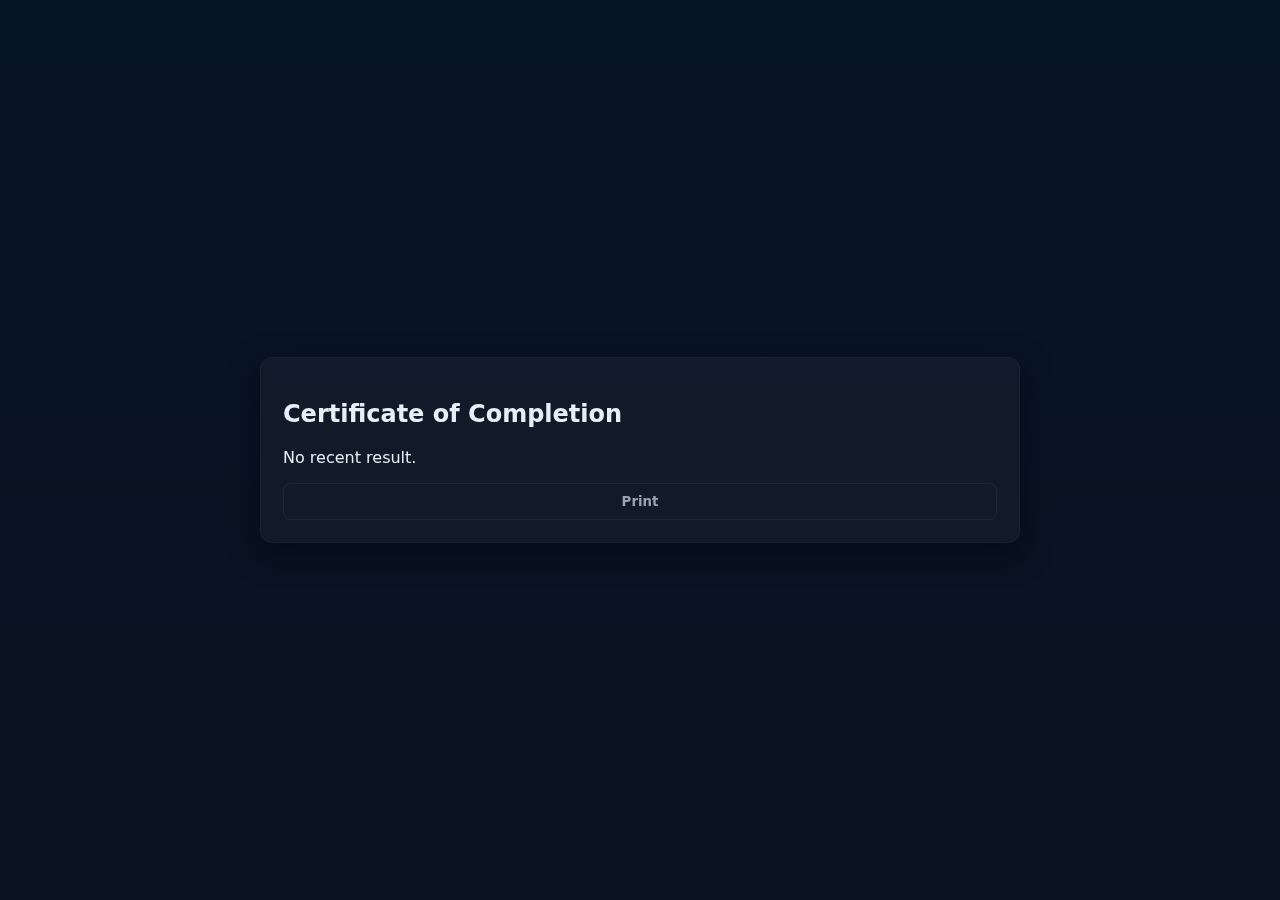
<file: certificate-simple.html>
<!doctype html>
<html lang="en">
<head><meta charset="utf-8'><meta name="viewport" content="width=device-width,initial-scale=1">
<title>Certificate - Simple</title>
<link rel="stylesheet" href="style.css">
</head>
<body>
  <div class="main-center">
    <div class="card auth-card">
      <h2>Certificate of Completion</h2>
      <p id="certTextSimple"></p>
      <div class="row">
        <button id="printSimple" class="btn outline">Print</button>
      </div>
    </div>
  </div>
<script>
const last = JSON.parse(sessionStorage.getItem('ai_last_result')||'null');
document.getElementById('certTextSimple').innerText = last ? (last.name + ' completed ' + last.domain + ' with score ' + last.score) : 'No recent result.';
document.getElementById('printSimple').addEventListener('click', ()=>window.print());
</script>
</body>
</html>
</file>
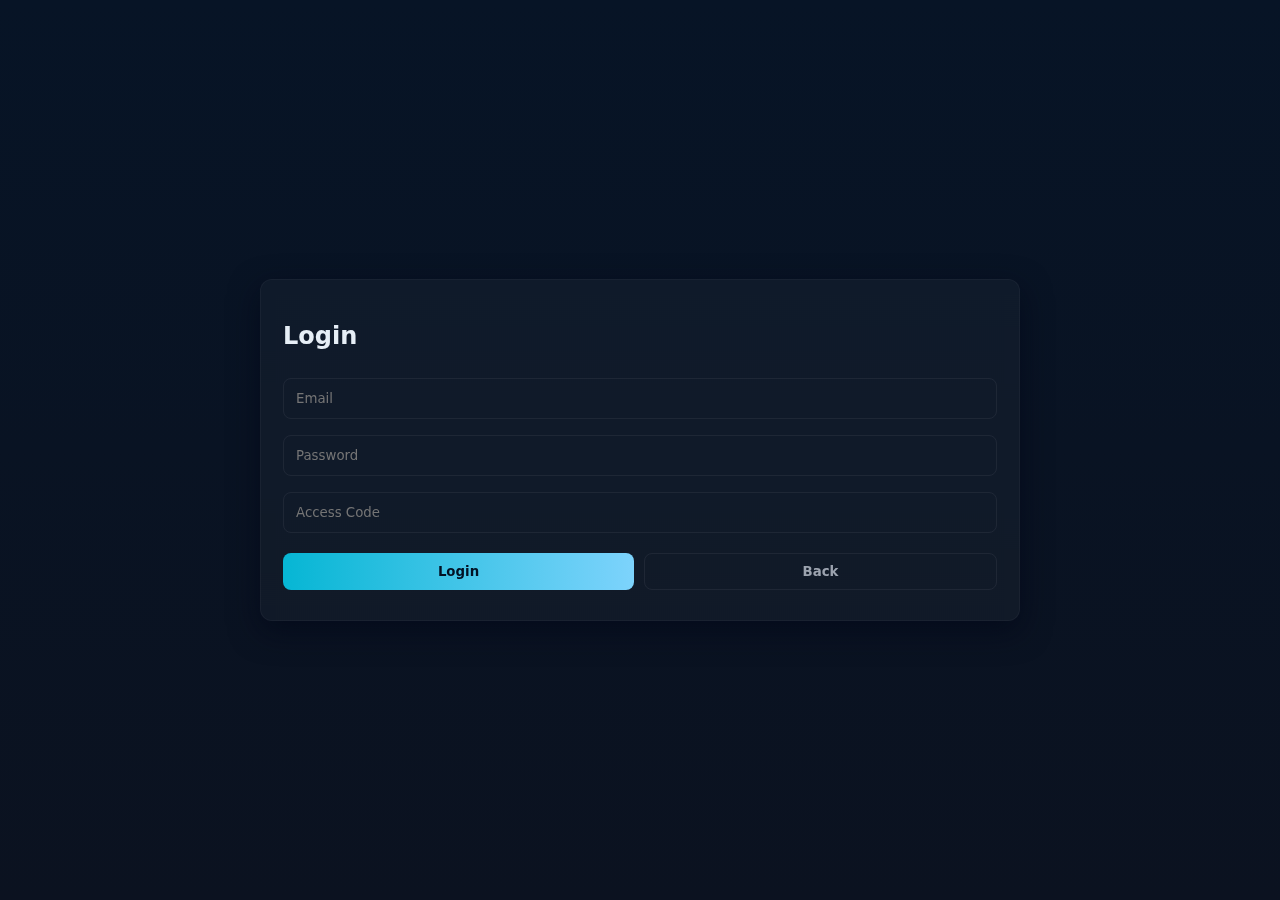
<file: exam.html>
<!doctype html>
<html lang="en">
<head><meta charset="utf-8"><meta name="viewport" content="width=device-width,initial-scale=1">
<title>Exam - Nayankumar Borse Exam</title>
<link rel="stylesheet" href="style.css"></head>
<body>
  <div class="container">
    <header class="exam-header">
      <div>
        <h3 id="examTitle">Domain: <span id="domainName"></span></h3>
        <div class="muted small">User: <span id="userName"></span> | Qualification: <span id="userQual"></span></div>
      </div>
      <div class="text-right">
        <div>Score: <span id="score">0</span></div>
        <div>Q <span id="qIndex">0</span>/<span id="qTotal">0</span></div>
      </div>
    </header>

    <main class="exam-card">
      <div id="questionBox" class="question-box"></div>
      <div id="optionsBox" class="options-box"></div>
      <div class="controls">
        <div class="timer">Time left: <span id="time">40</span>s</div>
        <div class="progress-wrap"><div id="timerBar" class="timer-bar"></div></div>
        <div class="btn-row">
          <button id="submitBtn" class="btn primary">Submit</button>
          <button id="skipBtn" class="btn warning">Skip</button>
          <button id="endBtn" class="btn danger">End Exam</button>
        </div>
      </div>
      <div id="reveal" class="reveal-area" style="display:none"></div>
    </main>
  </div>
<script src="script.js"></script>
</body>
</html>
</file>
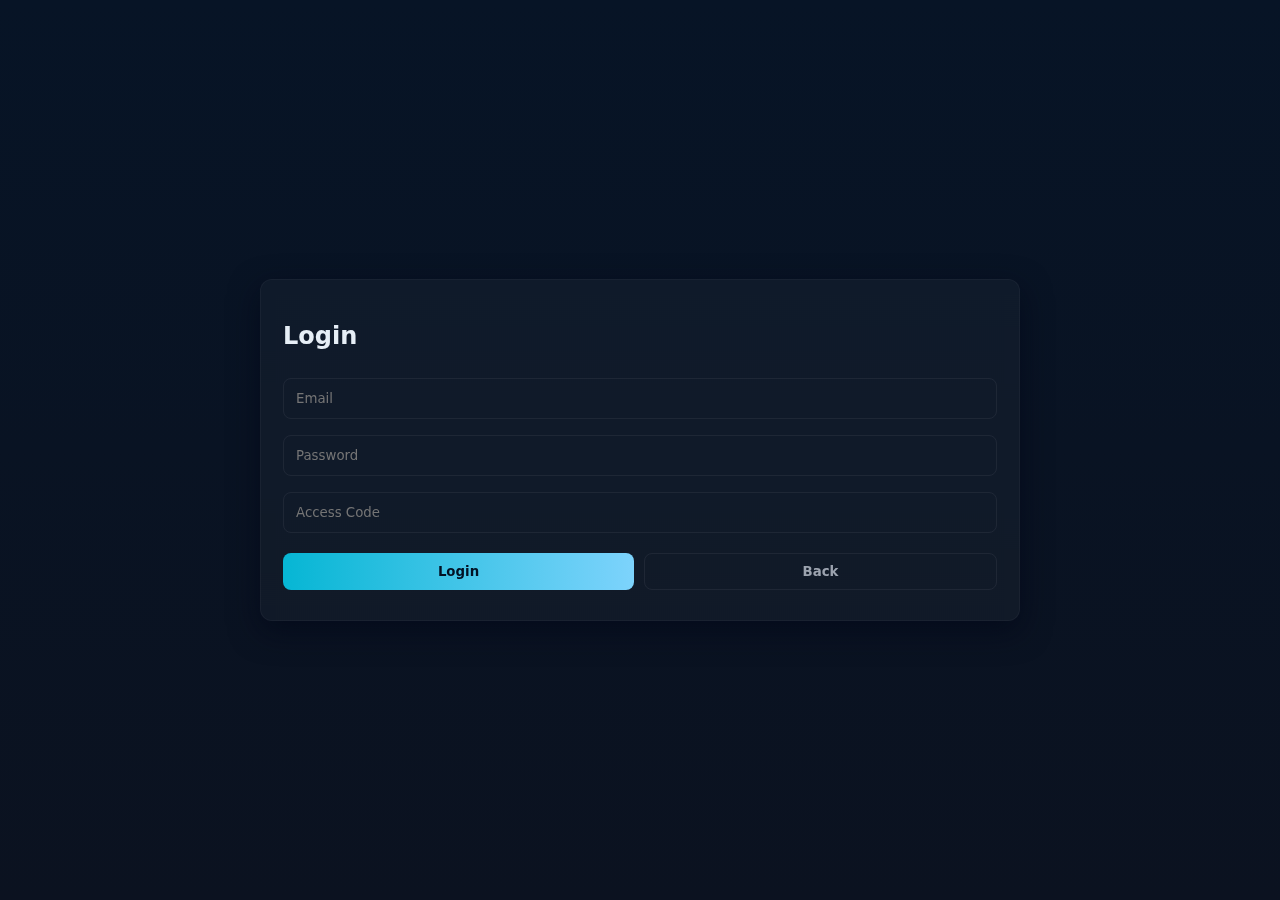
<file: login.html>
<!doctype html>
<html lang="en">
<head><meta charset="utf-8"><meta name="viewport" content="width=device-width,initial-scale=1">
<title>Login - Nayankumar Borse Exam</title>
<link rel="stylesheet" href="style.css"></head>
<body>
<main class="main-center">
  <div class="card auth-card">
    <h2>Login</h2>
    <form id="loginForm" class="form">
      <input id="li_email" type="email" placeholder="Email" required>
      <input id="li_password" type="password" placeholder="Password" required>
      <input id="li_code" placeholder="Access Code" required>
      <div class="row">
        <button type="submit" class="btn primary">Login</button>
        <button id="backSignup" type="button" class="btn outline">Back</button>
      </div>
    </form>
    <div id="loginMsg" class="muted small"></div>
  </div>
</main>
<script src="script.js"></script>
</body>
</html>
</file>
<file: style.css>
:root{
  --bg:#0f1724;
  --card:#0b1320;
  --accent:#06b6d4;
  --soft:#111827;
  --muted:#9ca3af;
  --glass: rgba(255,255,255,0.03);
}
*{box-sizing:border-box;font-family:Inter, system-ui, -apple-system, 'Segoe UI', Roboto, Arial;}
body{margin:0;background:linear-gradient(180deg,#071426 0%, #0b1220 100%);color:#e6eef6;min-height:100vh;display:flex;align-items:center;justify-content:center;padding:20px;}
.main-center{width:100%;max-width:760px;margin:auto;}
.card{background:var(--glass);backdrop-filter:blur(6px);border-radius:12px;padding:22px;box-shadow:0 10px 30px rgba(2,6,23,0.6);border:1px solid rgba(255,255,255,0.04);}
.auth-card h1{margin:0 0 8px;font-size:22px;}
.muted{color:var(--muted);}
.small{font-size:13px;}
.form input{width:100%;padding:12px;margin:8px 0;border-radius:8px;border:1px solid rgba(255,255,255,0.06);background:transparent;color:inherit;}
.row{display:flex;gap:10px;margin-top:12px;}
.btn{padding:10px 14px;border-radius:8px;border:none;cursor:pointer;font-weight:600;}
.btn.primary{background:linear-gradient(90deg,var(--accent),#7dd3fc);color:#021124;flex:1;}
.btn.outline{background:transparent;border:1px solid rgba(255,255,255,0.06);flex:1;color:var(--muted);}
.muted.small{margin-top:8px;}

.container{width:100%;max-width:980px;margin:20px auto;}
.exam-header{display:flex;justify-content:space-between;align-items:center;margin-bottom:12px;}
.exam-card{background:linear-gradient(180deg, rgba(255,255,255,0.02), rgba(255,255,255,0.01));padding:18px;border-radius:12px;}
.question-box{font-size:18px;padding:12px;background:rgba(0,0,0,0.15);border-radius:8px;min-height:80px;margin-bottom:12px;}
.options-box{display:flex;flex-direction:column;gap:10px;margin-bottom:10px;}
.opt-btn{padding:12px;border-radius:8px;border:1px solid rgba(255,255,255,0.04);background:transparent;color:inherit;cursor:pointer;text-align:left;}
.opt-btn:hover{transform:translateY(-2px);box-shadow:0 8px 20px rgba(2,6,23,0.6);}
.opt-btn.selected{background:rgba(6,182,212,0.12);border-color:rgba(6,182,212,0.4);}
.controls{display:flex;flex-direction:column;gap:10px;margin-top:12px;}
.timer{font-weight:700;}
.timer-bar{height:8px;background:linear-gradient(90deg,#0ea5a0,#06b6d4);width:100%;border-radius:6px;transform-origin:left;transition:width 0.3s linear;}
.btn-row{display:flex;gap:10px;margin-top:6px;}
.btn.warning{background:#f59e0b;color:#081018;border-radius:8px;padding:10px 12px;flex:1;}
.btn.danger{background:#ef4444;color:#fff;border-radius:8px;padding:10px 12px;flex:1;}
.reveal-area{margin-top:12px;padding:12px;background:rgba(255,255,255,0.03);border-radius:8px;color:#c7f9fb;}

.result-card{max-width:520px;text-align:center;}
.progress-wrap{height:12px;background:rgba(255,255,255,0.03);border-radius:8px;overflow:hidden;margin:12px 0;}
.final-bar{height:100%;background:linear-gradient(90deg,#06b6d4,#60a5fa);width:0%;transition:width 0.6s ease;}
@media(max-width:720px){
  .row{flex-direction:column;}
  .exam-header{flex-direction:column;align-items:flex-start;gap:10px;}
}

/* Certificate professional styles */
.certificate-box {
  position: relative;
  width:900px;
  padding:40px;
  background:#fffdf5;
  color:#042029;
  border:12px solid #d4af37;
  box-shadow:0 12px 40px rgba(2,6,23,0.4);
  text-align:center;
  margin:auto;
}
.certificate-box::before{
  content:"";
  position:absolute; inset:18px;
  border:4px dashed rgba(212,175,55,0.6);
  pointer-events:none;
  border-radius:6px;
}
.logo{
  font-size:56px;
  font-weight:800;
  color:#d4af37;
  margin-bottom:8px;
  text-shadow:2px 2px 6px rgba(0,0,0,0.12);
}
.certificate-box h2{font-size:34px;color:#0b3b6a;margin:6px 0 12px}
#certText{font-size:20px;color:#153241;line-height:1.6;margin:18px 0}
.cert-footer{display:flex;justify-content:space-between;margin-top:36px}
.cert-footer div{width:40%;border-top:2px solid rgba(0,0,0,0.12);padding-top:10px;font-weight:700;color:#042029}
.powered{margin-top:18px;color:#475569;font-style:italic}
@media(max-width:980px){ .certificate-box{width:92%;padding:24px} .logo{font-size:40px} }
</file>
